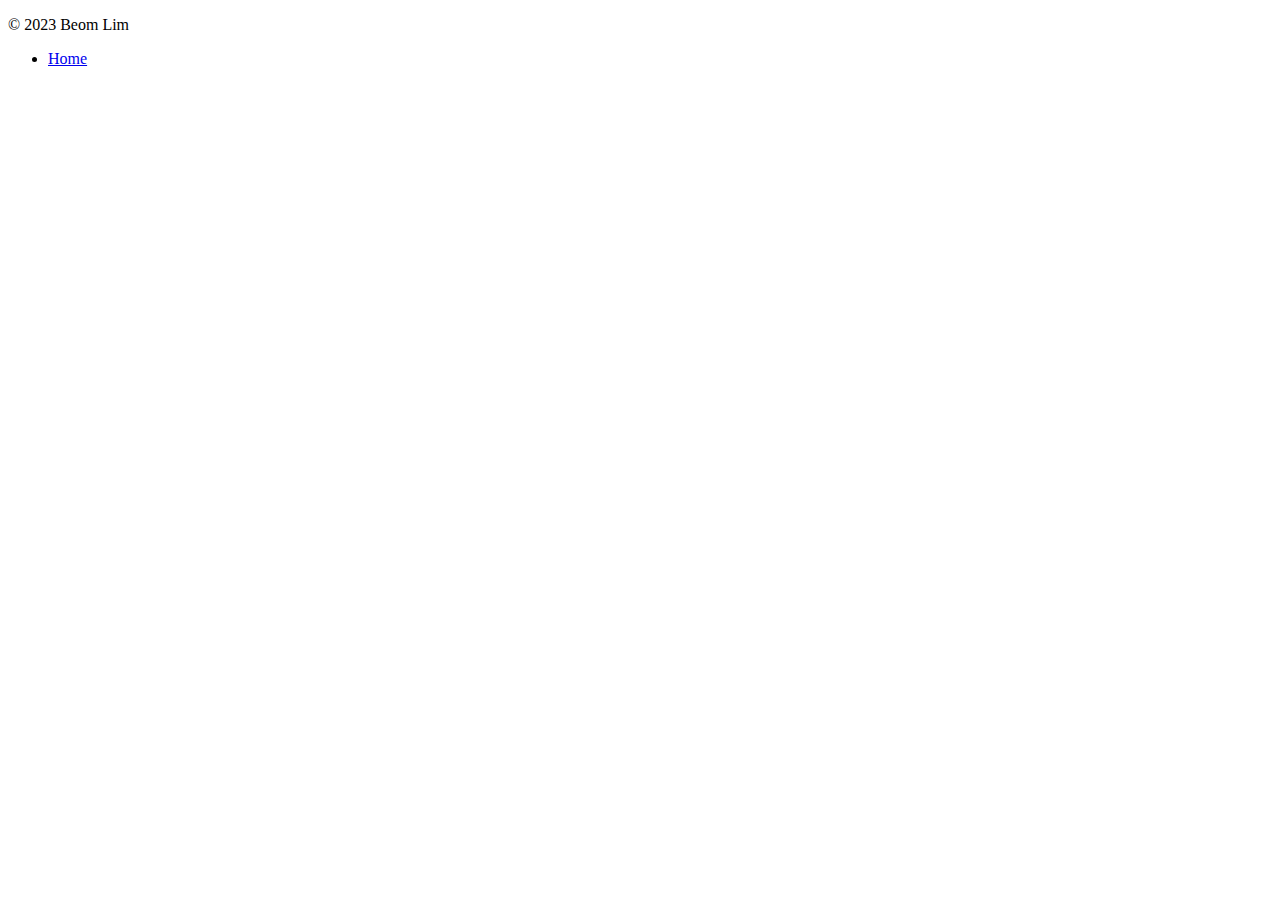
<file: src/main/resources/templates/footer.html>
<!DOCTYPE html>
<html lang="ko" xmlns:th="http://www.thymeleaf.org">
<head>
    <meta charset="UTF-8">
    <title>Footer template</title>
</head>
<body>
  <footer class="container d-flex flex-wrap justify-content-center align-items-center py-3 my-4 border-top">
      <p class="col-md-4 mb-0 text-muted">&copy; 2023 Beom Lim</p>

      <ul class="nav col-md-4 justify-content-end">
          <li class="nav-item"><a href="/" class="nav-link px-2 text-muted">Home</a> </li>
      </ul>
  </footer>
</body>
</html>
</file>
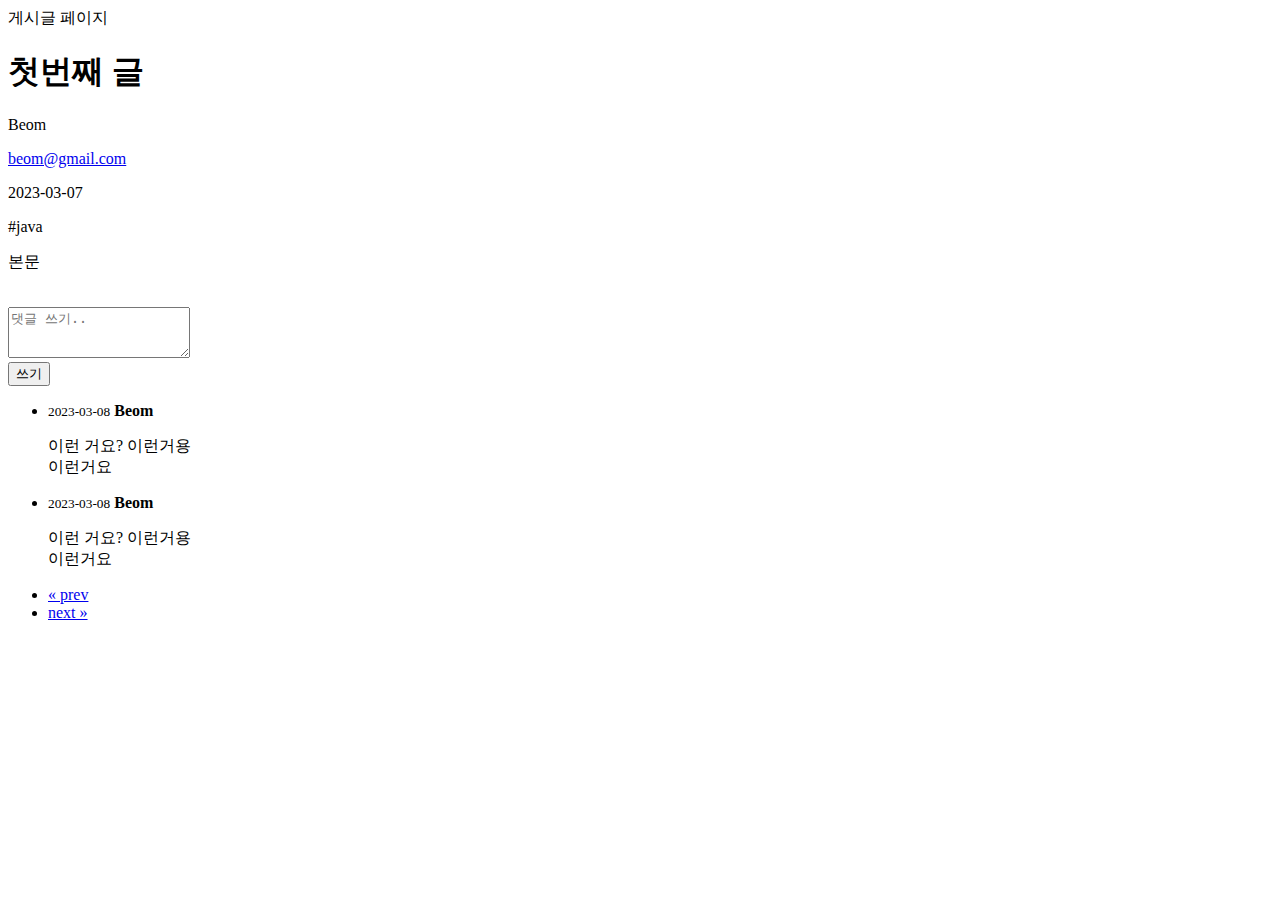
<file: src/main/resources/templates/articles/detail.html>
<!DOCTYPE html>
<html lang="ko">
<head>
    <meta charset="utf-8">
    <meta name="viewport" content="width=device-width, initial-scale=1">
    <meta name="description" content="">
    <meta name="author" content="Beom Lim"
    <title>게시글 페이지</title>

    <link href="https://cdn.jsdelivr.net/npm/bootstrap@5.3.0-alpha1/dist/css/bootstrap.min.css" rel="stylesheet" integrity="sha384-GLhlTQ8iRABdZLl6O3oVMWSktQOp6b7In1Zl3/Jr59b6EGGoI1aFkw7cmDA6j6gD" crossorigin="anonymous">
</head>

<body>

    <header id="header"></header>

    <main class="container">
       <header class="py-5 text-center">
           <h1>첫번째 글</h1>
       </header>

        <div class="row g-5">
            <section class="col-md-5 col-lg-4 order-md-last">
                <aside>
                    <p><span class="nick-name">Beom</span></p>
                    <p><a class="u-url" rel="me" href="mailto:pooky171717@gmail.com">beom@gmail.com</a></p>
                    <p><time datetime="2023-03-07T00:00:00">2023-03-07</time></p>
                    <p>#java</p>
                </aside>
            </section>

            <article class="col-md-7 col-lg-8">
                <p>본문<br><br></p>
            </article>
        </div>

        <div class="row g-5">
            <section>
                <form class="row g-3">
                    <div class="col-8">
                        <label for="comment-textbox" hidden>댓글</label>
                        <textarea class="form-control" id="comment-textbox" placeholder="댓글 쓰기.." rows="3"></textarea>
                    </div>
                    <div class="col-auto">
                        <label for="comment-submit" hidden>댓글 쓰기</label>
                        <button class="btn btn-primary" id="comment-submit" type="submit">쓰기</button>
                    </div>
                </form>

                <ul>
                    <li>
                        <div>
                            <time><small>2023-03-08</small></time>
                            <strong>Beom</strong>
                            <p>
                                이런 거요? 이런거용<br>
                                이런거요
                            </p>
                        </div>
                    </li>
                    <li>
                        <div>
                            <time><small>2023-03-08</small></time>
                            <strong>Beom</strong>
                            <p>
                                이런 거요? 이런거용<br>
                                이런거요
                            </p>
                        </div>
                    </li>
                </ul>

            </section>
        </div>

        <div class="row g-5">
            <nav aria-label="Page navigation example">
                <ul class="pagination">
                    <li class="page-item">
                        <a class="page-link" href="#" aria-label="Previous">
                            <span aria-hidden="true">&laquo; prev</span>
                        </a>
                    </li>
                    <li class="page-item">
                        <a class="page-link" href="#" aria-label="Next">
                            <span aria-hidden="true">next &raquo;</span>
                        </a>
                    </li>
                </ul>
            </nav>
        </div>
    </main>

    <footer id="footer"></footer>
    <script src="https://cdn.jsdelivr.net/npm/bootstrap@5.3.0-alpha1/dist/js/bootstrap.bundle.min.js" integrity="sha384-w76AqPfDkMBDXo30jS1Sgez6pr3x5MlQ1ZAGC+nuZB+EYdgRZgiwxhTBTkF7CXvN" crossorigin="anonymous"></script>
</body>
</html>
</file>
